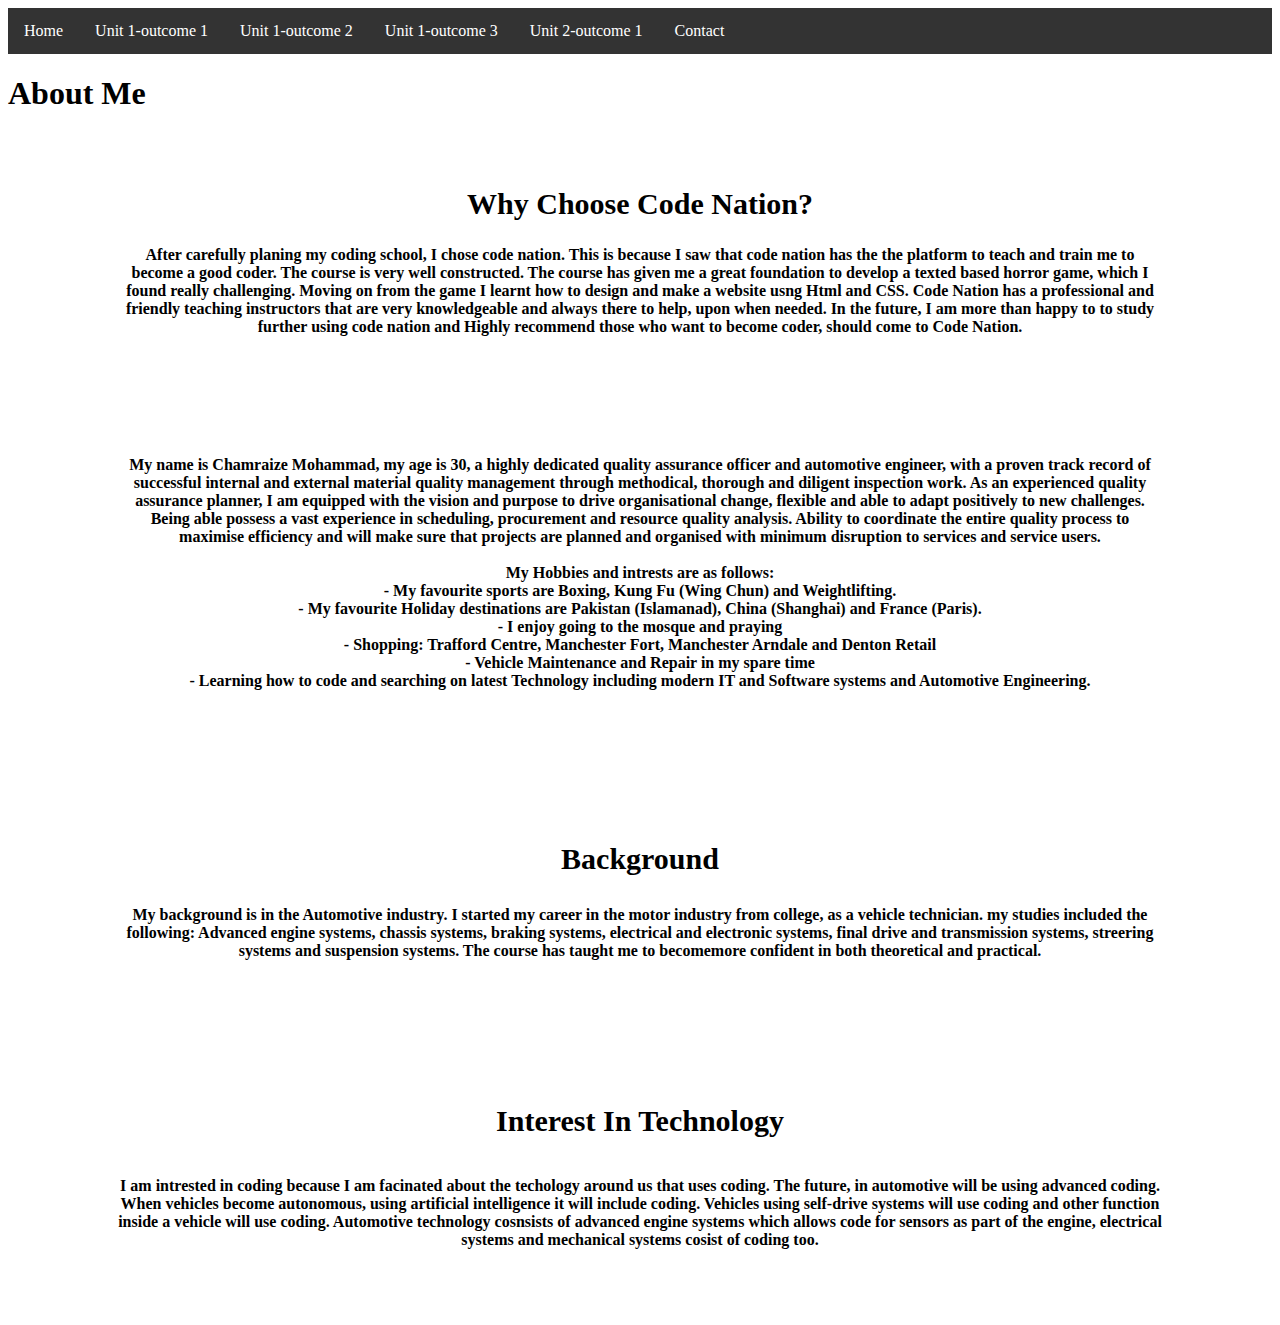
<file: index.html>
<!DOCTYPE html>
<html lang="en">
<head>

    <ul>
    <li><a href="index.html">Home</a></li>
    <li><a href="Unit1.html">Unit 1-outcome 1</a></li>
    <li><a href="Unit2.html">Unit 1-outcome 2</a></li>
    <li><a href="Unit3.html">Unit 1-outcome 3</a></li>
    <li><a href="unit2outcome1.html">Unit 2-outcome 1</a></li>
    <li><a href="contact.html">Contact</a></li>

    </ul>
    <meta charset="UTF-8">
    <link rel="stylesheet" type="text/css" href="main.css">
</head>
<body class= "bg-img"> 
<h1>About Me</h1>
    <br>
    <div class="textbox">
<p>
<!-- <h2>Why choose Code Nation?</h2> -->
<h2 style="font-size:30px;">Why Choose Code Nation?</h2>
<p><b>
<p>After carefully planing my coding school, I chose code nation. This is because I saw that code nation has the 
the platform to teach and train me to become a good coder. The course is very well constructed. The course has given
me a great foundation to develop a texted based horror game, which I found really challenging. Moving on from the game
I learnt how to design and make a website usng Html and CSS. Code Nation has a professional and friendly teaching
instructors that are very knowledgeable and always there to help, upon when needed. In the future, I am more than happy to
to study further using code nation and Highly recommend those who want to become coder, should come to Code Nation.</b></p>    
    </div>
</p>
</div>
<br>
<div class="textbox">
 
    <p><b>    
    My name is Chamraize Mohammad, my age is 30, a highly dedicated quality assurance officer and automotive engineer, with a proven track record of successful internal and external material quality management through methodical, thorough and diligent inspection work. 
    As an experienced quality assurance planner,  I am equipped with the vision and purpose to drive organisational change, flexible and able to adapt positively to new challenges. 
    Being able possess a vast experience in scheduling, procurement and resource quality analysis. Ability to coordinate the entire quality process to maximise efficiency and will make sure that projects are planned and organised with minimum disruption to services and service users. 
    <br>
    <br>
    My Hobbies and intrests are as follows:
    <br>
    - My favourite sports are Boxing, Kung Fu (Wing Chun) and  Weightlifting. 
    <br>
    - My favourite Holiday destinations are Pakistan (Islamanad), China (Shanghai) and France (Paris).
    <br>
    - I enjoy going to the mosque and praying
    <br>
    - Shopping: Trafford Centre, Manchester Fort, Manchester Arndale and Denton Retail
    <br>
    - Vehicle Maintenance and Repair in my spare time
    <br>
    - Learning how to code and searching on latest Technology including modern IT and Software systems and Automotive Engineering.
    </b></p>
    </div>
    <br>
    <br>

<div class="textbox">
<!-- <h3>Background</h3> -->
<h3 style="font-size:30px;">Background</h3>
<p><b>
<p>My background is in the Automotive industry. I started my career in the motor industry from college, as a vehicle technician.
my studies included the following: Advanced engine systems, chassis systems, braking systems, electrical and electronic systems,
final drive and transmission systems, streering systems and suspension systems. The course has taught me to becomemore confident
in both theoretical and practical.</b></p>   
<p><b>    
<!-- My name is Chamraize Mohammad, my age is 30, a highly dedicated quality assurance officer and automotive engineer, with a proven track record of successful internal and external material quality management through methodical, thorough and diligent inspection work. 
As an experienced quality assurance planner,  I am equipped with the vision and purpose to drive organisational change, flexible and able to adapt positively to new challenges. 
Being able possess a vast experience in scheduling, procurement and resource quality analysis. Ability to coordinate the entire quality process to maximise efficiency and will make sure that projects are planned and organised with minimum disruption to services and service users. 
I am an automotive enthusiast. My favourite sports are Boxing, Kung Fu-Wing Chun and  Weightlifting. My favourite place of holiday destinations are Pakistan, China and France. 
I am foodie person who like to eat, my favourite foods are: Pasta, Pizza, cakes and chocolates.</b></p> -->
</div>
</p>
</div>
<br>
<div class="textbox">
<!-- <h4>Interest In Technology</h4> -->
<h4 style="font-size:30px;">Interest In Technology</h4>
<p><b>I am intrested in coding because I am facinated about the techology around us that uses coding. The future, in automotive will 
be using advanced coding. When vehicles become autonomous, using artificial intelligence it will include coding. Vehicles using self-drive 
systems will use coding and other function inside a vehicle will use coding. Automotive technology cosnsists of advanced engine systems which
allows code for sensors as part of the engine, electrical systems and mechanical systems cosist of coding too. </b></p>
</p>
</div>
</body>
</html>
</file>
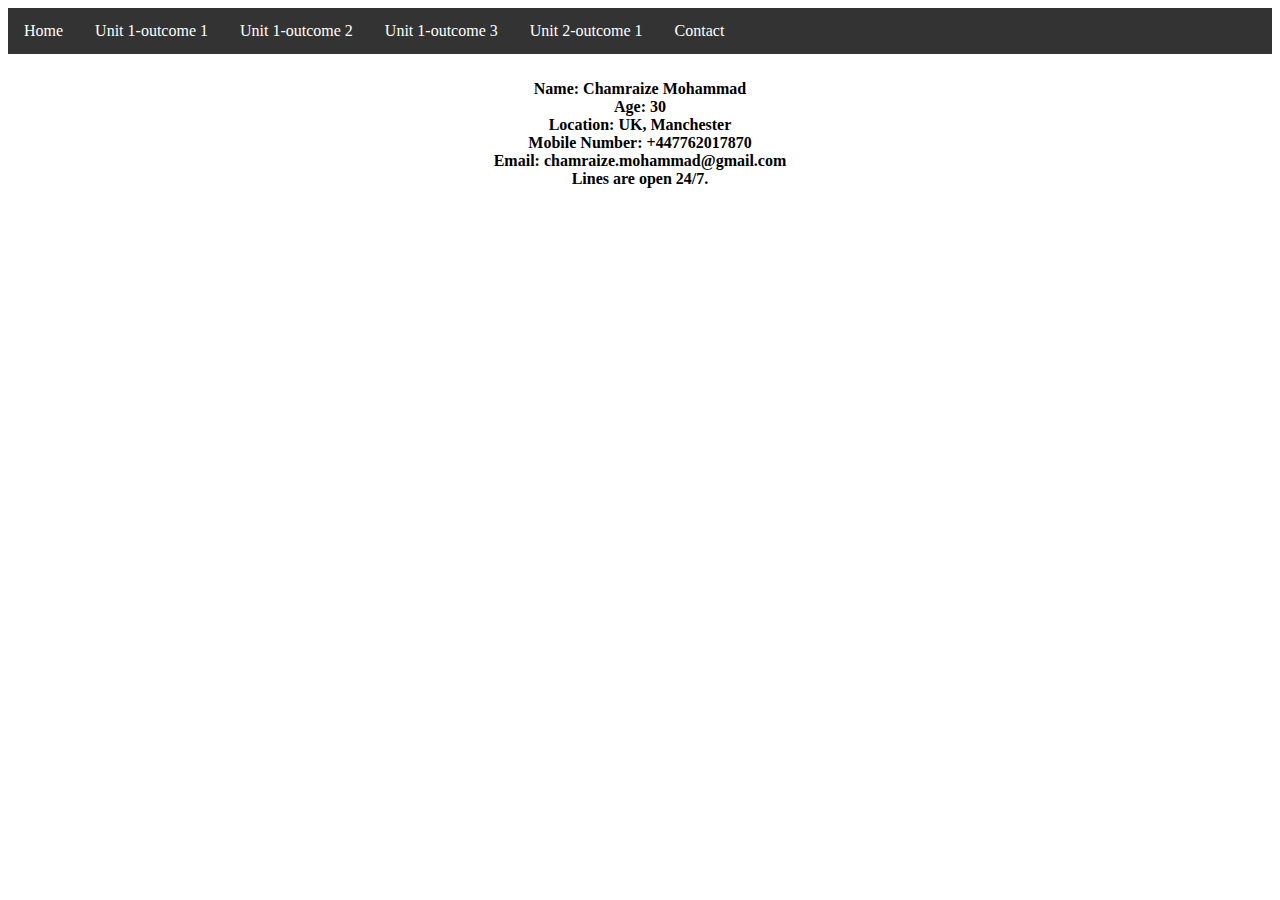
<file: contact.html>
<!DOCTYPE html>
<html lang="en">
<head>
    <meta charset="UTF-8">
    <link rel="stylesheet" type="text/css" href="main.css">
    <title>Document</title>
</head>
<!-- <ul>
    <li><a href="#index.html">Home</a></li>
    <li><a href="#uni1.html">Unit1</a></li>
    <li><a href="#unit2.html">Unit2</a></li>
    <li><a href="#unit3.html">Unit3</a></li>
    <li><a href="#contact.html">Contact</a></li>
    
  </ul> -->
  <ul>
    <li><a href="index.html">Home</a></li>
    <li><a href="unit1.html">Unit 1-outcome 1</a></li>
    <li><a href="unit2.html">Unit 1-outcome 2</a></li>
    <li><a href="unit3.html">Unit 1-outcome 3</a></li>
    <li><a href="unit2outcome1.html">Unit 2-outcome 1</a></li>
    <li><a href="contact.html">Contact</a></li>

    </ul>
<body class= "gtr-superchargered">

<body>
    <div class="textbox">
   <p><b> Name: Chamraize Mohammad
    <br>
    Age: 30
    <br>
    Location: UK, Manchester
    <br>
    Mobile Number: +447762017870
    <br>
    Email: chamraize.mohammad@gmail.com 
    <br>
   Lines are open 24/7.
</b></p>
</div>
</body>
</html>
</file>
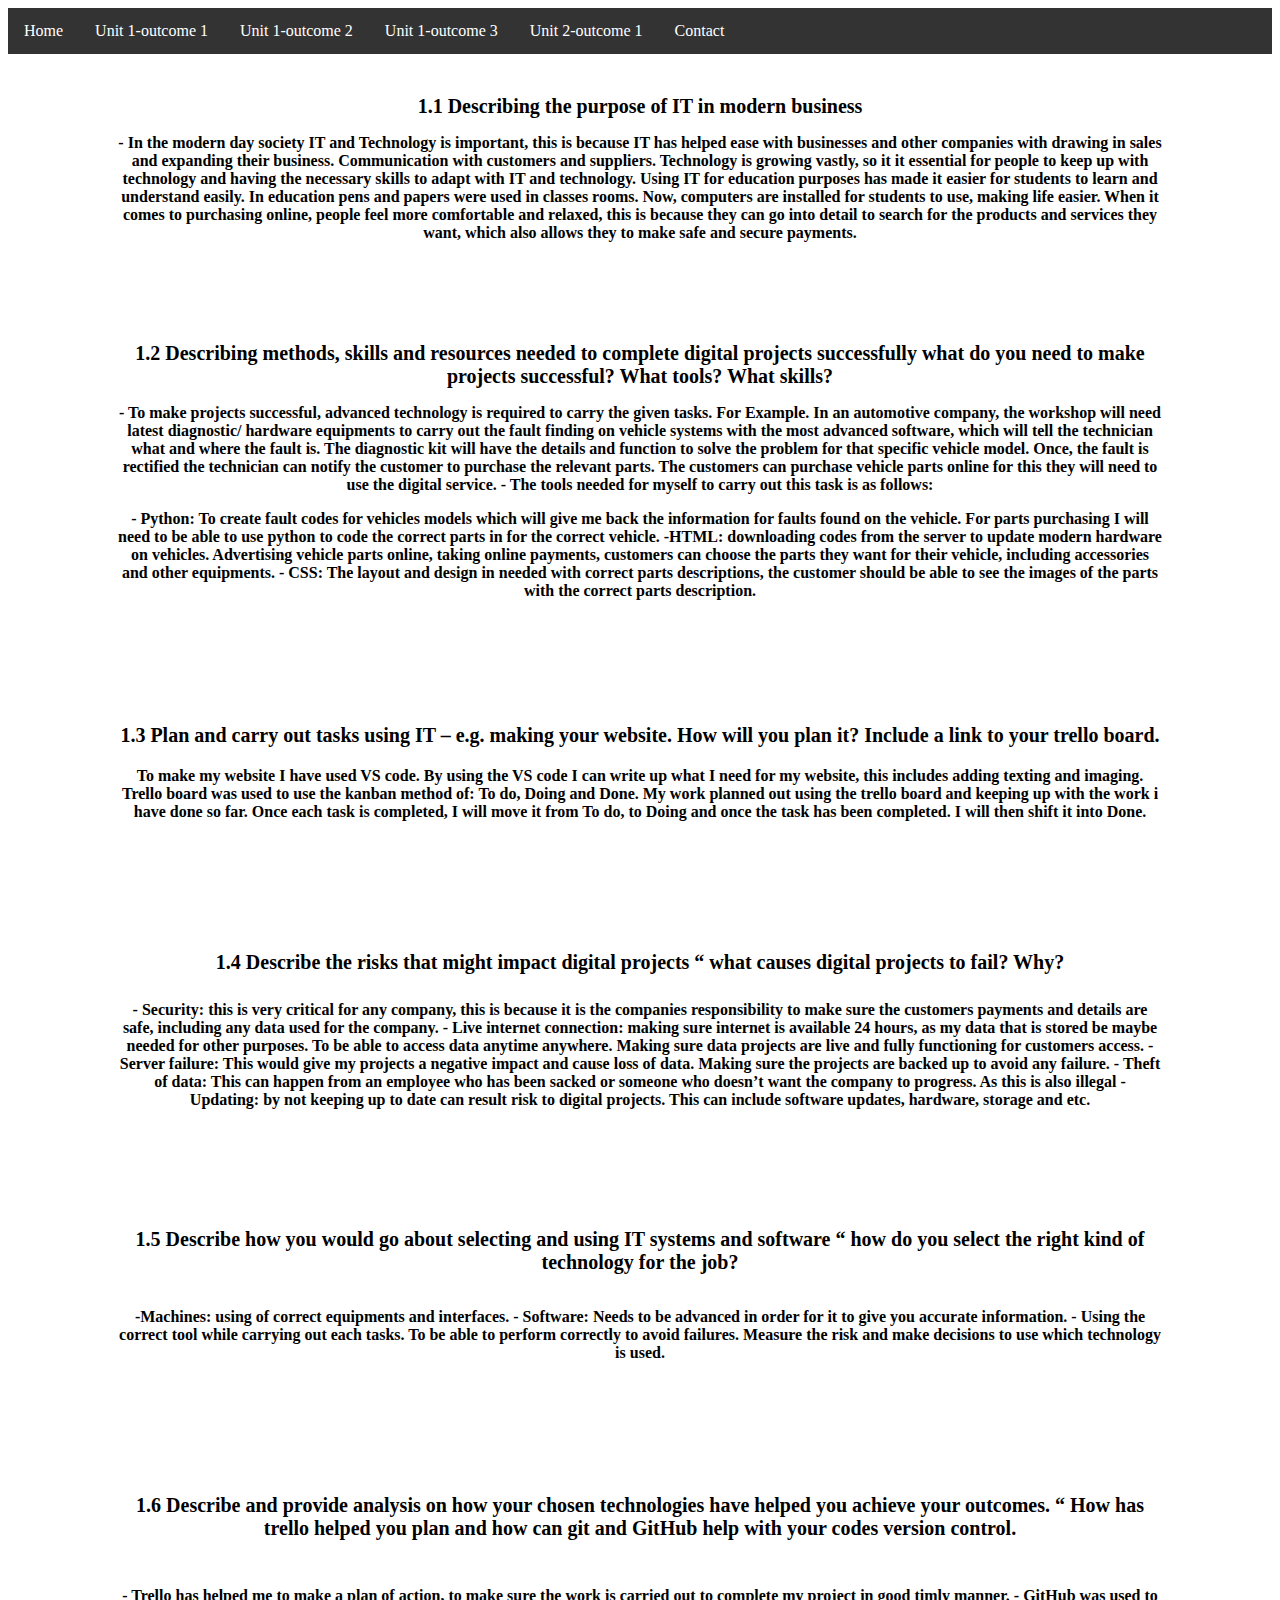
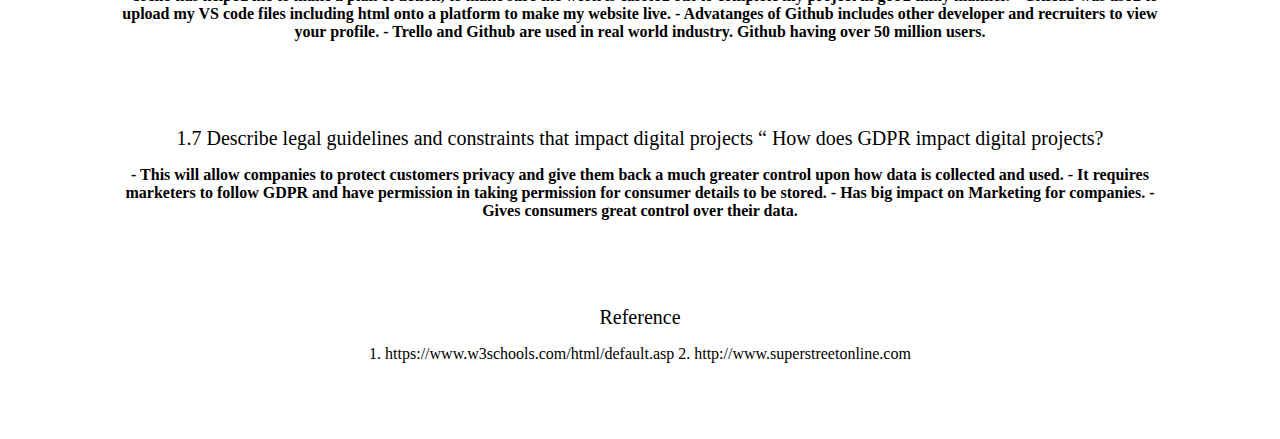
<file: Unit1.html>
<!DOCTYPE html>
<html lang="en">
<head>

      <ul>
        <li><a href="index.html">Home</a></li>
        <li><a href="Unit1.html">Unit 1-outcome 1</a></li>
        <li><a href="Unit2.html">Unit 1-outcome 2</a></li>
        <li><a href="Unit3.html">Unit 1-outcome 3</a></li>
        <li><a href="unit2outcome1.html">Unit 2-outcome 1</a></li>
        <li><a href="contact.html">Contact</a></li>
    
        </ul>
    <meta charset="UTF-8">
    <link rel="stylesheet" type="text/css" href="main.css">
    <title>Document</title>
</head>
<body class= "nissan-bg-img">
<br>
<div class="textbox">
<h1 style="font-size:20px;">1.1 Describing the purpose of IT in modern business</h1>
<p><b>
- In the modern day society IT and Technology is important, this is because IT has helped ease with businesses and other companies with drawing in sales and expanding their business. 
Communication with customers and suppliers. Technology is growing vastly, so it it essential for people to keep up with technology and having the necessary skills to adapt with IT and technology. 
Using IT for education purposes has made it easier for students to learn and understand easily. In education pens and papers were used in classes rooms. 
Now, computers are installed for students to use, making life easier. When it comes to purchasing online, people feel more comfortable and relaxed, 
this is because they can go into detail to search for the products and services they want, which also allows they to make safe and secure payments.</b></p> 
</div>
<div class="textbox">
<h1 style="font-size:20px;">  1.2 Describing methods, skills and resources needed to complete digital projects successfully
what do you need to make projects successful? What tools? What skills? </h1>
<p><b>
- To make projects successful, advanced technology is required to carry the given tasks. For Example. In an automotive company, the workshop will need latest diagnostic/ hardware equipments to carry out the fault finding on vehicle systems with the most advanced software, which will tell the technician what and where the fault is. The diagnostic kit will have the details and function to solve the problem for that specific vehicle model. 
Once, the fault is rectified the technician can notify the customer to purchase the relevant parts. The customers can purchase vehicle parts online for this they will need to use the digital service.
- The tools needed for myself to carry out this task is as follows:</b></p>
<p><b>
- Python: To create fault codes for vehicles models which will give me back the information for faults found on the vehicle. For parts purchasing I will need to be able to use python to code the correct parts in for the correct vehicle.
-HTML: downloading codes from the server to update modern hardware on vehicles. Advertising vehicle parts online, taking online payments, customers can choose the parts they want for their vehicle, including accessories and other equipments. 
- CSS: The layout and design in needed with correct parts descriptions, the customer should be able to see the images of the parts with the correct parts description.</b></p>
</div>
<br>
<div class="textbox">
    <h3 style="font-size:20px;">  1.3 Plan and carry out tasks using IT – e.g. making your website. How will you plan it? Include a link to your trello board.</h3>
<!-- <h3>1.3 Plan and carry out tasks using IT – e.g. making your website. How will you plan it? Include a link to your trello board. </h3> -->
<p><b>
To make my website I have used VS code. By using the VS code I can write up what I need for my website, this includes adding texting and imaging.
Trello board was used to use the kanban method of: To do, Doing and Done. My work planned out using the trello board and keeping up with the work i have done so far. 
Once each task is completed, I will move it from To do, to Doing and once the task has been completed. I will then shift it into Done. </b></p>
</div>
<br>
<div class="textbox">
<h4 style="font-size:20px;"> 1.4 Describe the risks that might impact digital projects “ what causes digital projects to fail? Why? </h4>
<!-- <h4> 1.4 Describe the risks that might impact digital projects “ what causes digital projects to fail? Why? </h4> -->
<p><b>
- Security: this is very critical for any company, this is because it is the companies responsibility to make sure the customers payments and details are safe, including any data used for the company.
- Live internet connection: making sure internet is available 24 hours, as my data that is stored be maybe needed for other purposes. To be able to access data anytime anywhere. Making sure data projects are live and fully functioning for customers access.
- Server failure: This would give my projects a negative impact and cause loss of data. Making sure the projects are backed up to avoid any failure.
- Theft of data: This can happen from an employee who has been sacked or someone who doesn’t want the company to progress. As this is also illegal
- Updating: by not keeping up to date can result risk to digital projects. This can include software updates, hardware, storage and etc.</b></p>
</div>
<div class="textbox">
    <h5 style="font-size:20px;"> 1.5 Describe how you would go about selecting and using IT systems and software “ how do you select the right kind of technology for the job? </h5>
<!-- <h5> 1.5 Describe how you would go about selecting and using IT systems and software “ how do you select the right kind of technology for the job? </h5> -->
<p><b>
-Machines: using of correct equipments and interfaces.
- Software: Needs to be advanced in order for it to give you accurate information.
- Using the correct tool while carrying out each tasks. To be able to perform correctly to avoid failures. Measure the risk and make decisions to use which technology is used.</b></p>
</div>
<div class="textbox">
    <h6 style="font-size:20px;"> 1.6 Describe and provide analysis on how your chosen technologies have helped you achieve your outcomes. “ How has trello helped you plan and how can git and GitHub help with your codes version control. </h6>
<!-- <h6>1.6 Describe and provide analysis on how your chosen technologies have helped you achieve your outcomes. “ How has trello helped you plan and how can git and GitHub help with your codes version control.<h/6> -->
<p><b>
- Trello has helped me to make a plan of action, to make sure the work is carried out to complete my project in good timly manner.
- GitHub was used to upload my VS code files including html onto a platform to make my website live.
- Advatanges of Github includes other developer and recruiters to view your profile.
- Trello and Github are used in real world industry. Github having over 50 million users.</b></p>
</div>
<div class="textbox">
    <h7 style="font-size:20px;"> 1.7 Describe legal guidelines and constraints that impact digital projects “ How does GDPR impact digital projects? </h7>
<!-- <h7>1.7 Describe legal guidelines and constraints that impact digital projects “ How does GDPR impact digital projects? </h7> -->
<p><b>
- This will allow companies to protect customers privacy and give them back a much greater control upon how data is collected and used.
- It requires marketers to follow GDPR and have permission in taking permission for consumer details to be stored.
- Has big impact on Marketing for companies.
- Gives consumers great control over their data.</b></p>
</div>
<div class="textbox">
    <h7 style="font-size:20px;">
Reference</h7>
<p>
1. https://www.w3schools.com/html/default.asp
2. http://www.superstreetonline.com
   </p> </div>
</body>
</html>
</file>
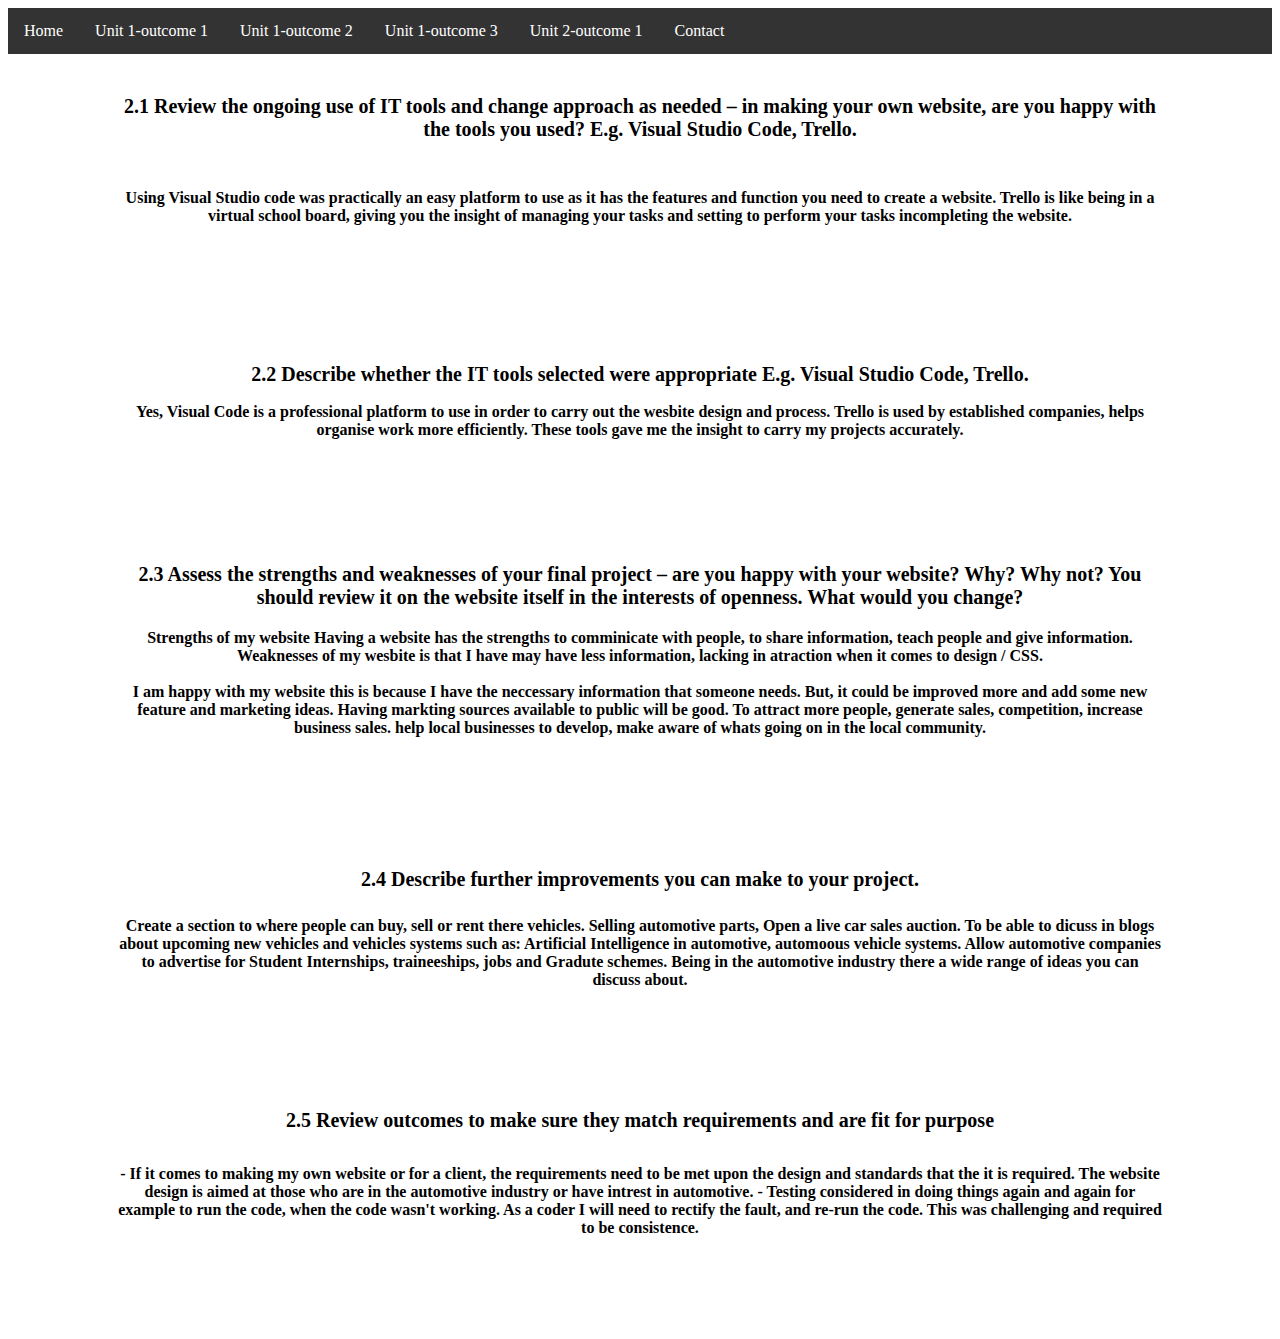
<file: Unit2.html>
<!DOCTYPE html>
<html lang="en">
<head>

      <ul>
        <li><a href="index.html">Home</a></li>
        <li><a href="Unit1.html">Unit 1-outcome 1</a></li>
        <li><a href="Unit2.html">Unit 1-outcome 2</a></li>
        <li><a href="Unit3.html">Unit 1-outcome 3</a></li>
        <li><a href="unit2outcome1.html">Unit 2-outcome 1</a></li>
        <li><a href="contact.html">Contact</a></li>
        
        </ul>
    <meta charset="UTF-8">
    <link rel="stylesheet" type="text/css" href="main.css">
    <title>Document</title>
</head>

<body class= "nismo-img">

    <br>
    <div class="textbox">
    <h1 style="font-size:20px;"> 2.1 Review the ongoing use of IT tools and change approach as needed – in making 
            your own website, are you happy with the tools you used? E.g. Visual Studio Code, Trello.</h1>
    <!-- <h1>2.1 Review the ongoing use of IT tools and change approach as needed – in making 
    your own website, are you happy with the tools you used? E.g. Visual Studio Code, Trello </h1> -->
    <br>
    <p><b>
    Using Visual Studio code was practically an easy platform to use as it has the features and function you need to create a website.
    Trello is like being in a virtual school board, giving you the insight of managing your tasks and setting to perform your tasks incompleting the website.</b></p>
    </div>
    <br>
    <br>
    <div class="textbox">
    <h2 style="font-size:20px;"> 2.2 Describe whether the IT tools selected were appropriate E.g. Visual Studio Code, Trello.</h2>
    <p><b>
    Yes, Visual Code is a professional platform to use in order to carry out the wesbite design and process.
    Trello is used by established companies, helps organise work more efficiently. These tools gave me the insight to carry my projects accurately.</b></p>
    </div>
    <br>
    <div class="textbox">
    <h3 style="font-size:20px;"> 2.3 Assess the strengths and weaknesses of your final project – are you happy with your website? Why? Why not? You should review it on the website itself in the interests of openness. What would you change?</h3>
    <!-- <h3>2.3 Assess the strengths and weaknesses of your final project – are you happy with your website? Why? Why not? You should review it on the website itself in the interests 
    of openness. What would you change? </h3> -->
    <b><p>
    Strengths of my website
    Having a website has the strengths to comminicate with people, to share information, teach people and give information.
    Weaknesses of my wesbite is that I have may have less information, lacking in atraction when it comes to design / CSS.
    <br>
    <br>
    I am happy with my website this is because I have the neccessary information that someone needs. But, it could be improved more and add some new feature and marketing ideas.
    Having markting sources available to public will be good. To attract more people, generate sales, competition, increase business sales.
    help local businesses to develop, make aware of whats going on in the local community.</b></p>
    </div>
    <br>
    <div class="textbox">
    <h4 style="font-size:20px;"> 2.4 Describe further improvements you can make to your project.  </h4>
    <!-- <h4>2.4 Describe further improvements you can make to your project.</h4> -->
    
    <p><b>
    Create a section to where people can buy, sell or rent there vehicles. Selling automotive parts, Open a live car sales auction.
    To be able to dicuss in blogs about upcoming new vehicles and vehicles systems such as: Artificial Intelligence in automotive, automoous vehicle systems.
    Allow automotive companies to advertise for Student Internships, traineeships, jobs and Gradute schemes. Being in the automotive industry there a wide range
    of ideas you can discuss about.</b></p>
    </div>
    <div class="textbox">
    <h5 style="font-size:20px;"> 2.5 Review outcomes to make sure they match requirements and are fit for purpose  </h5>
    <!-- <h5>2.5 Review outcomes to make sure they match requirements and are fit for purpose</h5> -->

    <p><b>
    - If it comes to making my own website or for a client, the requirements need to be met upon the design and standards that the it is required.
    The website design is aimed at those who are in the automotive industry or have intrest in automotive. 
    - Testing considered in doing things again and again for example to run the code, when the code wasn't working. As a coder I will need to rectify the fault, and re-run the code. 
    This was challenging and required to be consistence.</b></p>
    </div>
        
</body>
</html>
<br>
</file>
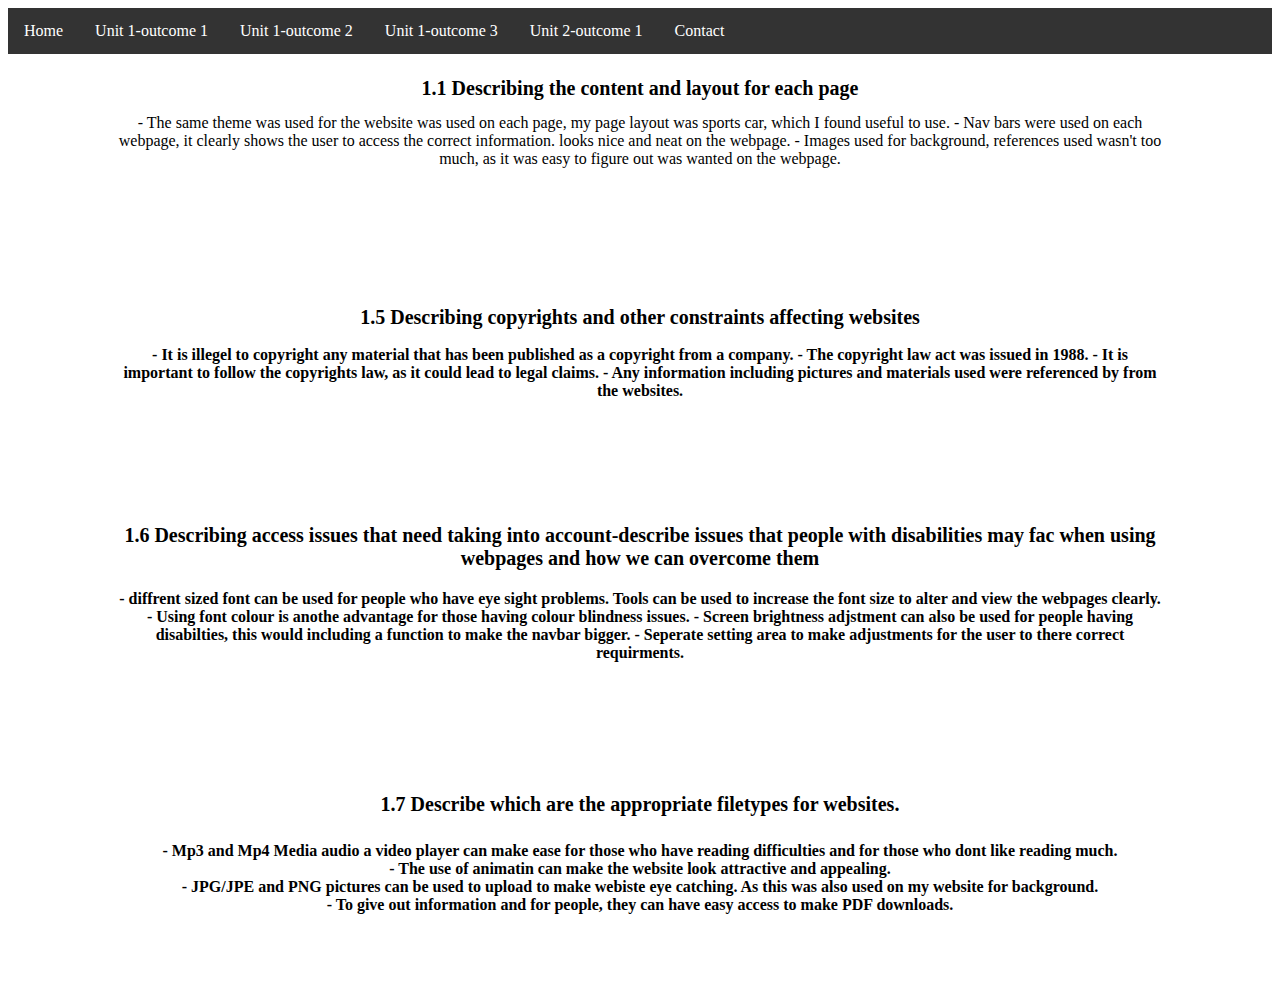
<file: unit2outcome1.html>
<!DOCTYPE html>
<html lang="en">
<head>
    <meta charset="UTF-8">
    <link rel="stylesheet" type="text/css" href="main.css">
    <title>Document</title>

    <ul>
        <li><a href="index.html">Home</a></li>
        <li><a href="Unit1.html">Unit 1-outcome 1</a></li>
        <li><a href="Unit2.html">Unit 1-outcome 2</a></li>
        <li><a href="Unit3.html">Unit 1-outcome 3</a></li>
        <li><a href="unit2outcome1.html">Unit 2-outcome 1</a></li>
        <li><a href="contact.html">Contact</a></li>
    
        </ul>
</head>

<body class= "gtr-rear">

<div class="textbox">
        <!-- <div class="textbox"> -->
        <h1 style="font-size:20px;">1.1 Describing the content and layout for each page</h1>
- The same theme was used for the website was used on each page, my page layout was sports car, which I found useful to use.
- Nav bars were used on each webpage, it clearly shows the user to access the correct information. looks nice and neat on the webpage.
- Images used for background, references used wasn't too much, as it was easy to figure out was wanted on the webpage.<p><b>
        </div>
        <br>
        <br>
        <div class="textbox">
       <h2 style="font-size:20px;">1.5 Describing copyrights and other constraints affecting websites</h2>
        - It is illegel to copyright any material that has been published as a copyright from a company.
        - The copyright law act was issued in 1988.
        - It is important to follow the copyrights law, as it could lead to legal claims.
        - Any information including pictures and materials used were referenced by from the websites. <p><b>
         </div>
        <br>
        <div class="textbox">
        <h3 style="font-size:20px;"> 1.6 Describing access issues that need taking into account-describe issues that people with disabilities may fac when using webpages and how we can overcome them</h3>
        - diffrent sized font can be used for people who have eye sight problems. Tools can be used to increase the font size to alter and view the webpages clearly.
        - Using font colour is anothe advantage for those having colour blindness issues.
        - Screen brightness adjstment can also be used for people having disabilties, this would including a function to make the navbar bigger.
        - Seperate setting area to make adjustments for the user to there correct requirments.<b><p>
             
  </p>
        </div>
        <br>
        <div class="textbox">
        <h4 style="font-size:20px;"> 1.7 Describe which are the appropriate filetypes for websites. </h4>
        <!-- <h4>2.4 Describe further improvements you can make to your project.</h4> -->
        - Mp3 and Mp4 Media audio a video player can make ease for those who have reading difficulties and for those who dont like reading much.
       <br>
        - The use of animatin can make the website look attractive and appealing.
        <br>
        - JPG/JPE and PNG pictures can be used to upload to make webiste eye catching. As this was also used on my website for background.
        <br>
        - To give out information and for people, they can have easy access to make PDF downloads.
        <p><b>
 
</b></p>
</div>
</body>
</html>
</file>
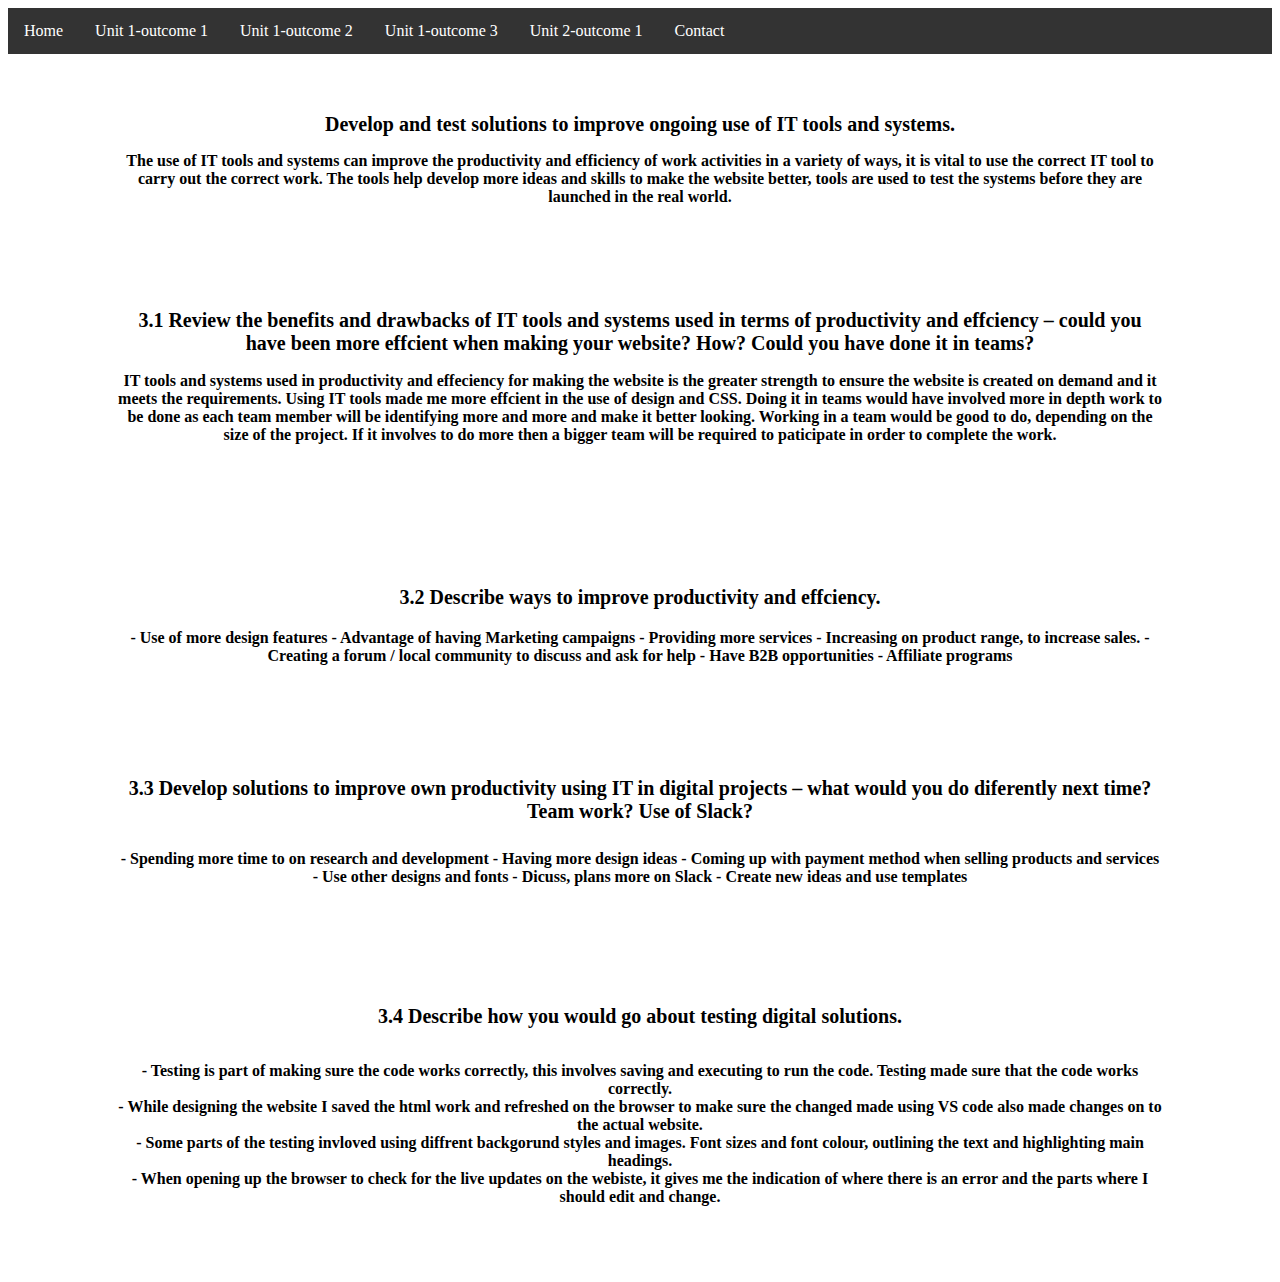
<file: Unit3.html>
<!DOCTYPE html>
<html lang="en">
<head>
      <ul>
        <li><a href="index.html">Home</a></li>
        <li><a href="Unit1.html">Unit 1-outcome 1</a></li>
        <li><a href="Unit2.html">Unit 1-outcome 2</a></li>
        <li><a href="Unit3.html">Unit 1-outcome 3</a></li>
        <li><a href="unit2outcome1.html">Unit 2-outcome 1</a></li>
        <li><a href="contact.html">Contact</a></li>
        
        </ul>
    <meta charset="UTF-8">
    <link rel="stylesheet" type="text/css" href="main.css">
    <title>Document</title>
</head>
<body>
 <body class= "skyline-34">

<br>
<br>
<div class="textbox">
    <h1 style="font-size:20px;">  Develop and test solutions to improve ongoing use of IT tools and systems. </h1>
<!-- <h1>Develop and test solutions to improve ongoing use of IT tools and systems.</h1> -->
<p><b>
The use of IT tools and systems can improve the productivity and efficiency of work activities in a variety of ways,
it is vital to use the correct IT tool to carry out the correct work. The tools help develop more ideas and skills to make the website better,
tools are used to test the systems before they are launched in the real world.</b></p>
</div>
<div class="textbox">
<h2 style="font-size:20px;"> 3.1 Review the benefits and drawbacks of IT tools and systems used in terms of productivity and effciency – could you have been more effcient when making your website? How? Could you have done it in teams? </h2>
<!-- <h2>3.1 Review the benefits and drawbacks of IT tools and systems used in terms of productivity and effciency – 
could you have been more effcient when making your website? How? Could you have done it in teams? </h2> -->
<p><b>
IT tools and systems used in productivity and effeciency for making the website is the greater strength to ensure the website is created on demand and it meets the requirements.
Using IT tools made me more effcient in the use of design and CSS. Doing it in teams would have involved more in depth work to be done as each team member will be 
identifying more and more and make it better looking. Working in a team would be good to do, depending on the size of the project. If it involves
to do more then a bigger team will be required to paticipate in order to complete the work.</b></p>
</div>
<br>
<br>
<div class="textbox">
<h3 style="font-size:20px;">3.2 Describe ways to improve productivity and effciency. </h3>
<!-- <h3>3.2 Describe ways to improve productivity and effciency.</h3> -->
<p><b>
- Use of more design features
- Advantage of having Marketing campaigns
- Providing more services
- Increasing on product range, to increase sales.
- Creating a forum / local community to discuss and ask for help
- Have B2B opportunities 
- Affiliate programs</b></p>
</div>
<div class="textbox">
<h4 style="font-size:20px;">3.3 Develop solutions to improve own productivity using IT in digital projects – what would you do diferently next time? Team work? Use of Slack? </h4>
<!-- <h4>3.3 Develop solutions to improve own productivity using IT in digital projects – what would you do diferently next time? Team work? 
Use of Slack?</h4> -->
<p><b>
- Spending more time to on research and development
- Having more design ideas 
- Coming up with payment method when selling products and services
- Use other designs and fonts
- Dicuss, plans more on Slack
- Create new ideas and use templates</b></p>
</div>
<div class="textbox">
<h5 style="font-size:20px;"> 3.4 Describe how you would go about testing digital solutions.</h5>
<!-- <h5>3.4 Describe how you would go about testing digital solutions.</h5> -->
<p><b>
- Testing is part of making sure the code works correctly, this involves saving and executing to run the code. Testing made sure that the code works correctly.
<br>
- While designing the website I saved the html work and refreshed on the browser to make sure the changed made using VS code also made changes on to the actual website.
<br>
- Some parts of the testing invloved using diffrent backgorund styles and images. Font sizes and font colour, outlining the text and highlighting main headings.
<br>
- When opening up the browser to check for the live updates on the webiste, it gives me the indication of where there is an error and the parts where I should edit and change.</b></p>

</div>
</body>
</body>
</html>
</file>
<file: main.css>
.bg-img {
    background-image: url("http://assets.superstreetonline.com/uploads/sites/5/2020/03/2000-Nissan-Skyline-GT-R-V-Spec-NISMO-R-Tune-Hood-02.jpg?width=800&height=800");
    background-position: center;
    background-repeat: no-repeat;
    background-size: cover;
  }

  .gtr-superchargered {
    background-image: url("http://assets.superstreetonline.com/uploads/sites/5/2020/03/2000-Nissan-Skyline-GT-R-V-Spec-NISMO-R-Tune-Side-Skirts-02.jpg?width=&height=");
    background-position: top;
    background-repeat: no-repeat;
    background-size: cover;
  }




.nissan-bg-img {
    background-image: url("http://assets.superstreetonline.com/uploads/sites/5/2020/03/2000-Nissan-Skyline-GT-R-V-Spec-Rear-Bumper-03.jpg?width=500&height=500");
    background-position: center;
    background-repeat: no-repeat;
    background-size: cover;
  }
  .nismo-img {
    background-image: url("http://assets.superstreetonline.com/uploads/sites/5/2020/03/2000-Nissan-Skyline-GT-R-V-Spec-NISMO-R-Tune-Front-Bumper-01.jpg?width=&height=");
    background-repeat: no-repeat;
    background-size: cover;
  }
  
  .skyline-34 {
    background-image: url("http://assets.superstreetonline.com/uploads/sites/5/2020/03/2000-Nissan-Skyline-GT-R-V-Spec-NISMO-R-Tune-Hood-01.jpg?width=&height=");
    background-repeat: no-repeat;
    background-size: cover;
  }

  
h1{
background-color: white;
}

h2{
    background-color: 
}

h3{
    background-color: 
}

h3{
    background-color: 
}

h4{
    background-color:

}

unit1 {
    background-image: url(unnamed.jpg);
    height;100%
    background-position: center;
    background-repeat: no-repeat
    background-size: cover;
    background-attachement: fixed;
}

.textbox{
    background-color: rgba(255, 255, 255, 0.7);
    margin: 0px 100px 50px;
    padding: 10px;
    text-align: center;
  }

unit2 {
    background-image: url(2000-Nissan-Skyline-GT-R-V-Spec-NISMO-R-Tune-Front-Bumper-01 (1));
    height;100%
    background-position: center;
    background-repeat: no-repeat
    background-size: cover;
    background-attachement: fixed;
}

ul {
  list-style-type: none;
  margin: 0;
  padding: 0;
  overflow: hidden;
  background-color: #333;
}


li {
  float: left;
}


ul {
  list-style-type: none;
  margin: 0;
  padding: 0;
  overflow: hidden;
  background-color: #333;
}

li {
  float: left;
}

li a {
  display: block;
  color: white;
  text-align: center;
  padding: 14px 16px;
  text-decoration: none;
}

li a:hover {
  background-color: #111;
}


.gtr-rear {
  background-image: url("http://assets.superstreetonline.com/uploads/sites/5/2020/03/2000-Nissan-Skyline-GT-R-V-Spec-Rear-Bumper-01.jpg?width=&height=");
  background-repeat: no-repeat;
  background-size: cover;

http://assets.superstreetonline.com/uploads/sites/5/2020/03/2000-Nissan-Skyline-GT-R-V-Spec-Rear-Bumper-01.jpg?width=&height=
</file>
